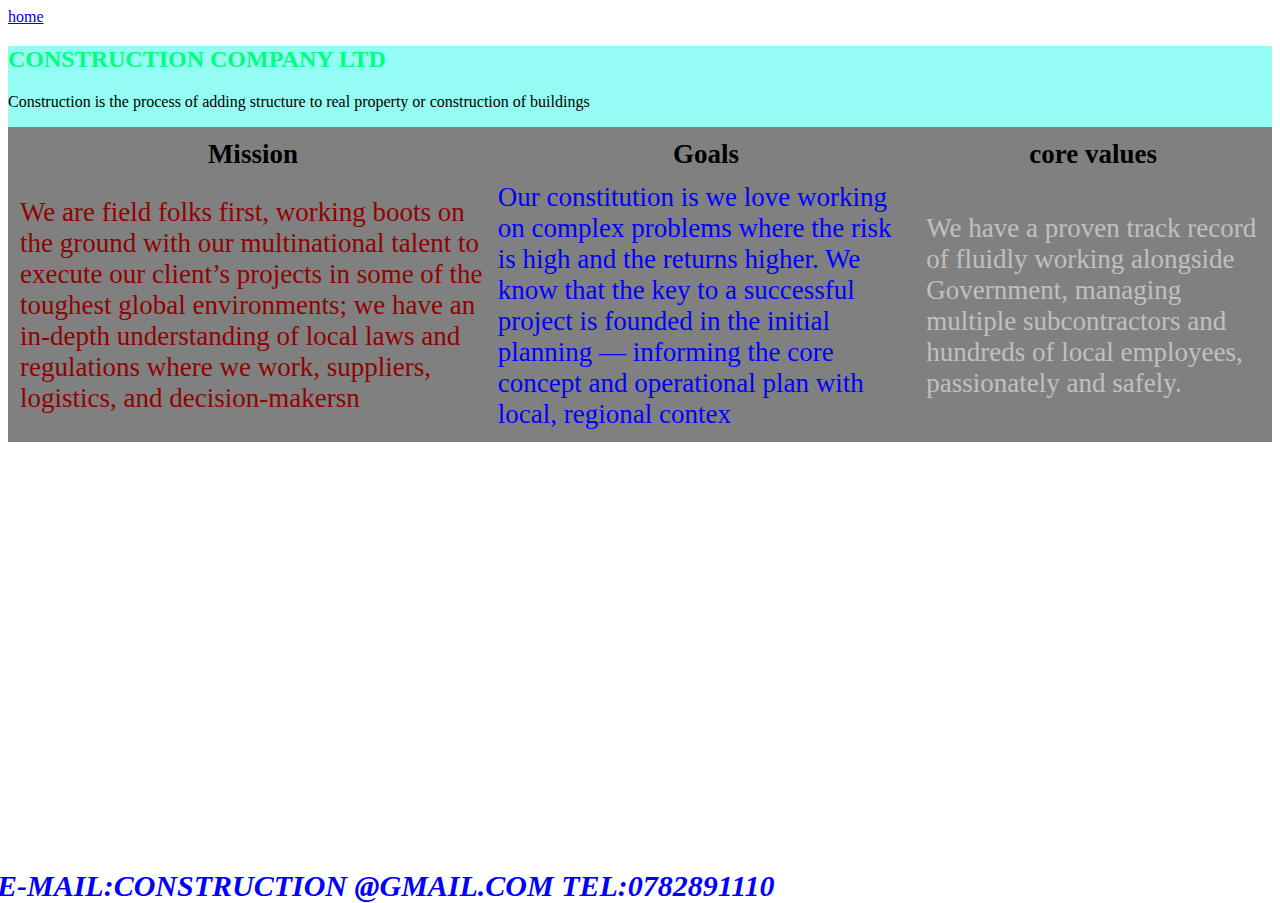
<file: home.html>
<!DOCTYPE html>
<html>
      <head>
            <meta charset="utf-8">
            <meta name="viewport" content="width=device-width">
            <title>My Custom Web Page</title>
            <link rel="stylesheet" type="text/css" href="styles2.css">
        </head>
        <body>
            <div class="container">
                <div class="container"><a href="index.html">home </a>
                </div> 
                      <div id="home">
                              <!--My Custom Web Page-->
                            <h2>construction company ltd</h2>
                            <p>Construction is the process of adding structure to real property or construction of buildings</p>
                             <table>
                           <tr>
                                <th>Mission</th>
                                <th>Goals</th>
                                <th>core values</th>
                           </tr>
                              <tr>
                           <td class="Mission">
                                <span style="color:rgb(145,2,0)">We are field folks first, working boots on the ground with our multinational talent to execute our client’s projects in some of the toughest global environments; we have an in-depth understanding of local laws and regulations where we work, suppliers, logistics, and decision-makersn</span>
                          </td>
                           <td class="Mission1"> <span style="color:blue">Our constitution is we love working on complex problems where the risk is high and the returns higher.  We know that the key to a successful project is founded in the initial planning — informing the core concept and operational plan with local, regional contex</span>
                           </td>
                           <td class="mission2"><span style="color:silver">We have a proven track record of fluidly working alongside Government, managing multiple subcontractors and hundreds of local employees, passionately and safely.</span>
                           </td>
                           </tr>
                          </table>
                    </div>
                    <footer>
		      <p1><strong>e-mail:construction @gmail.com</strong> </p1>
		      <p1><strong>tel:0782891110</strong> </p1>
		 </footer>
            </div>
      </body>
</html>
</file>
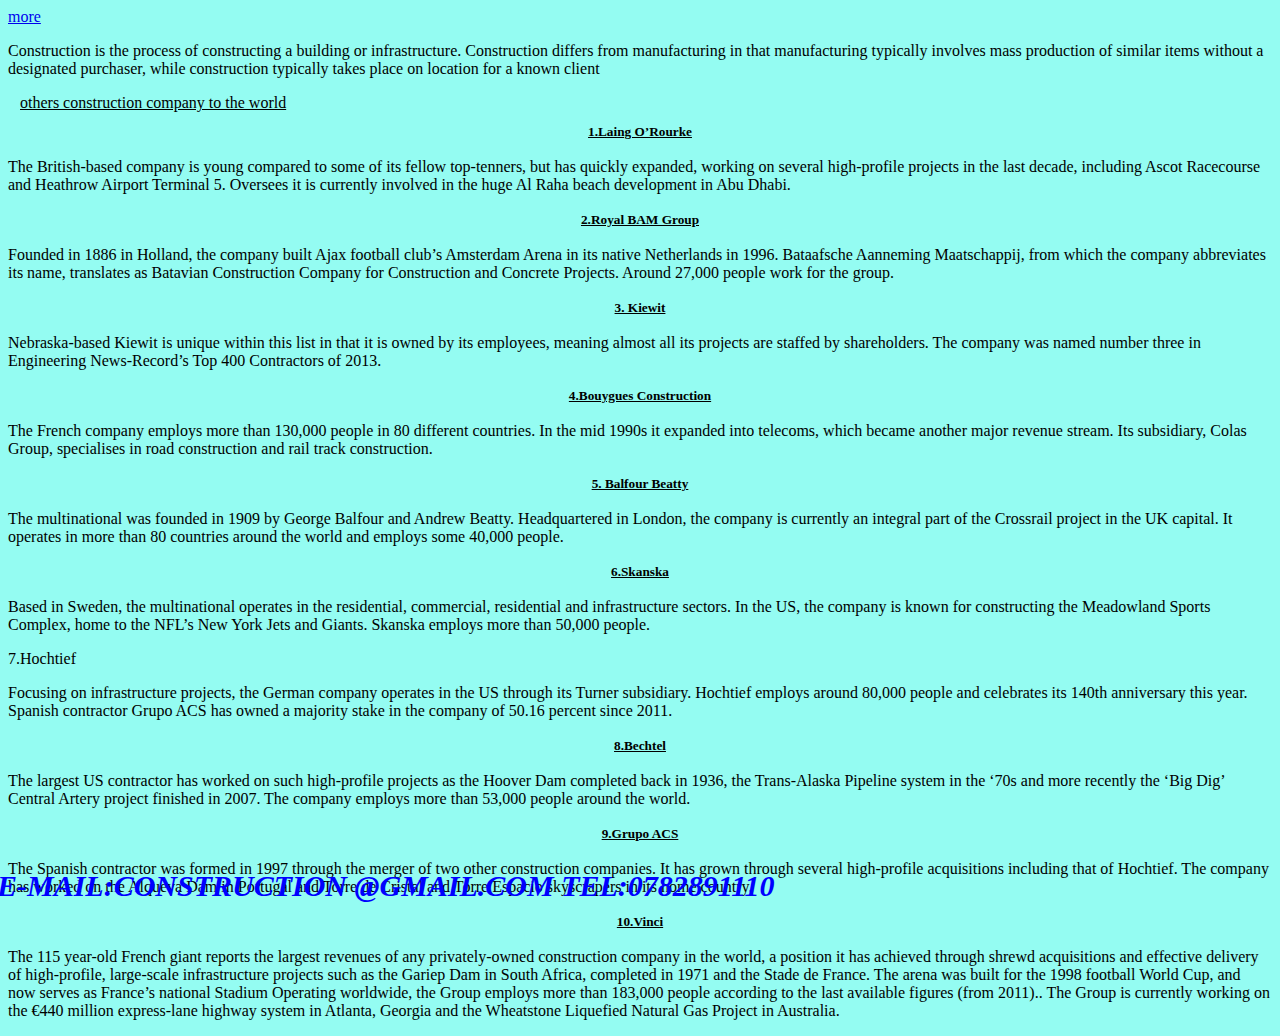
<file: more.html>
<!DOCTYPE html>
<html>
	  <head>
	    <meta charset="utf-8">
	    <meta name="viewport" content="width=device-width">
	    <title>MyCustom Web Page</title>
	    <link rel="stylesheet" type="text/css" href="styles.css">
	  </head>
	  <body>
	     <div class="container">
	        <div class="container"><a href="index.html">more</a>
	        </div>
	        <div id="more">
	             <p>Construction is the process of constructing a building or infrastructure. Construction differs from manufacturing in that manufacturing typically involves mass production of similar items without a designated purchaser, while construction typically takes place on location for a known client </p>
	         
	             <h7>others construction  company to the world</h7>
	         
	         
	              <h5> 1.Laing O’Rourke</h5>

                <p>The British-based company is young compared to some of its fellow top-tenners, but has quickly expanded, working on several high-profile projects in the last decade, including Ascot Racecourse and Heathrow Airport Terminal 5. Oversees it is currently involved in the huge Al Raha beach development in Abu Dhabi.</p>

                <h5>2.Royal BAM Group</h5>

               <P>Founded in 1886 in Holland, the company built Ajax football club’s Amsterdam Arena in its native Netherlands in 1996. Bataafsche Aanneming Maatschappij, from which the company abbreviates its name, translates as Batavian Construction Company for Construction and Concrete Projects. Around 27,000 people work for the group.</p>

                        <h5>3. Kiewit</h5>

               <p>Nebraska-based Kiewit is unique within this list in that it is owned by its employees, meaning almost all its projects are staffed by shareholders. The company was named number three in Engineering News-Record’s Top 400 Contractors of 2013.</p>

                  <h5>4.Bouygues Construction</h5>

               <P>The French company employs more than 130,000 people in 80 different countries. In the mid 1990s it expanded into telecoms, which became another major revenue stream. Its subsidiary, Colas Group, specialises in road construction and rail track construction.</p>

                      <h5>5. Balfour Beatty</h5>

               <p>The multinational was founded in 1909 by George Balfour and Andrew Beatty. Headquartered in London, the company is currently an integral part of the Crossrail project in the UK capital. It operates in more than 80 countries around the world and employs some 40,000 people.</p>

                       <h5>6.Skanska</h5>

                <p>Based in Sweden, the multinational operates in the residential, commercial, residential and infrastructure sectors. In the US, the company is known for constructing the Meadowland Sports Complex, home to the NFL’s New York Jets and Giants. Skanska employs more than 50,000 people.</p>

                  <h> 7.Hochtief</h>

                <p>Focusing on infrastructure projects, the German company operates in the US through its Turner subsidiary. Hochtief employs around 80,000 people and celebrates its 140th anniversary this year. Spanish contractor Grupo ACS has owned a majority stake in the company of 50.16 percent since 2011.</p>

                           <h5> 8.Bechtel</h5>

               <p>The largest US contractor has worked on such high-profile projects as the Hoover Dam completed back in 1936, the Trans-Alaska Pipeline system in the ‘70s and more recently the ‘Big Dig’ Central Artery project finished in 2007. The company employs more than 53,000 people around the world.</p>

                 <h5> 9.Grupo ACS</h5>

                <p>The Spanish contractor was formed in 1997 through the merger of two other construction companies. It has grown through several high-profile acquisitions including that of Hochtief. The company has worked on the Alqueva Dam in Portugal and Torre de Cristal and Torre Espacio skyscrapers in its home country.</p>

                     <h5>10.Vinci</h5>

                 <p>The 115 year-old French giant reports the largest revenues of any privately-owned construction company in the world, a position it has achieved through shrewd acquisitions and effective delivery of high-profile, large-scale infrastructure projects such as the Gariep Dam in South Africa, completed in 1971 and the Stade de France. The arena was built for the 1998 football World Cup, and now serves as France’s national Stadium

                  Operating worldwide, the Group employs more than 183,000 people according to the last available figures (from 2011)..

                   The Group is currently working on the €440 million express-lane highway system in Atlanta, Georgia and the Wheatstone Liquefied Natural Gas Project in Australia.</p>
                  <!--<a href="www.google.">CLICK HERE </a>-->
	        </div>
	        <footer>
		      <p1><strong>e-mail:construction @gmail.com</strong> </p1>
		      <p1><strong>tel:0782891110</strong> </p1>
		 </footer>
	        </div> 
	  </body>
 </html>
</file>
<file: styles2.css>
#home{
    background-image:url("http://www.remotepartners.com/wp-content/uploads/2014/10/overview-osbp-300x214.jpg");
    background-color:rgb(148,252,242);
    Background-repeat:repeat;
    background-size:cover;
}
  table,th,td,tr{
      padding: 5px;
      background-color: grey;
      font-size:27px;
      justify-content:space-between;
      font-family:times new roman;
}h2{
    justify-content:center;
    font-size:24;
    left:15px;
    text-transform:uppercase;
    color:SpringGreen;
}p{
   font-family:bold;
   margin:10;
}
footer{
    font-style:italic;
    position:absolute;
    bottom:-3px;
    left:-3px;
    color:blue;
    text-transform:uppercase;
    font-size:30px;
    justify-content:center;
}
</file>
<file: styles.css>
@media only screen and (min-width:400px){
body{
   background-repeat:no-repeat;
   background-size:contain; 
   background-color:rgb(148,252,242); 
   
}}
h1{
   margin-top: 0;
	 padding-top: 0;
	 background-color:pink;
	 border:1px solid gray;
	 text-transform:uppercase;
   font-size:50px;
   font-weight:600;
}
footer{
    font-style:italic;
    position:absolute;
    bottom:-3px;
    left:-3px;
    color:blue;
    text-transform:uppercase;
    font-size:30px;
    justify-content:center;
}
nav>ul>li>a {
padding: 18px;
margin-right: 0;
text-transform: uppercase;
text-decoration: none;
display:block;
color: rgba(255, 255, 255, 0.733);
}
nav>ul>li {
    display: inline-block;
}
nav>ul{
 text-align:right; }
nav>ul>li>a:hover {
box-shadow: 0 0 10px rgba(0, 0, 0, 0.1), inset 0 0 1px rgba(255, 255, 255, 0.6);
background: rgba(221, 109, 35, 0.678);
color: rgba(0, 35, 122, 0.7);}
/* about aactivities*/
.container>activities>table,th,td,tr{
          padding: 5px;
          background-color: yellow;
          border-collapse: collapse;
          border: 2px solid black;
          font-size:24;
          margin:10px;
}
.container>activities>table,th{
        text-transform:uppercase;
}
h4{   text-transform:uppercase;
      font-size:24;}
.column{
    column-count:3;
    padding:1px;
    text-align:justify;
}
p{
      font-size:16; 
}
/* about more information*/
.container>more,h5,h7{
      font-size:24;
      font-family:times new roman;
      text-decoration:underline; 
      padding:2px;
      text-align: center;
      margin:10px;
 }
  #more>h6,h7{
        text-align:left;
        font-size:24;
  }
  /* about images*/
#images{
        flex-wrap:wrap-reverse;
        flex-direction:row;
        background-position:right bottom;
        Background-repeat:no-repeat;
        text-align:right;
        height:400px;
        width:600px;
  }
</file>
